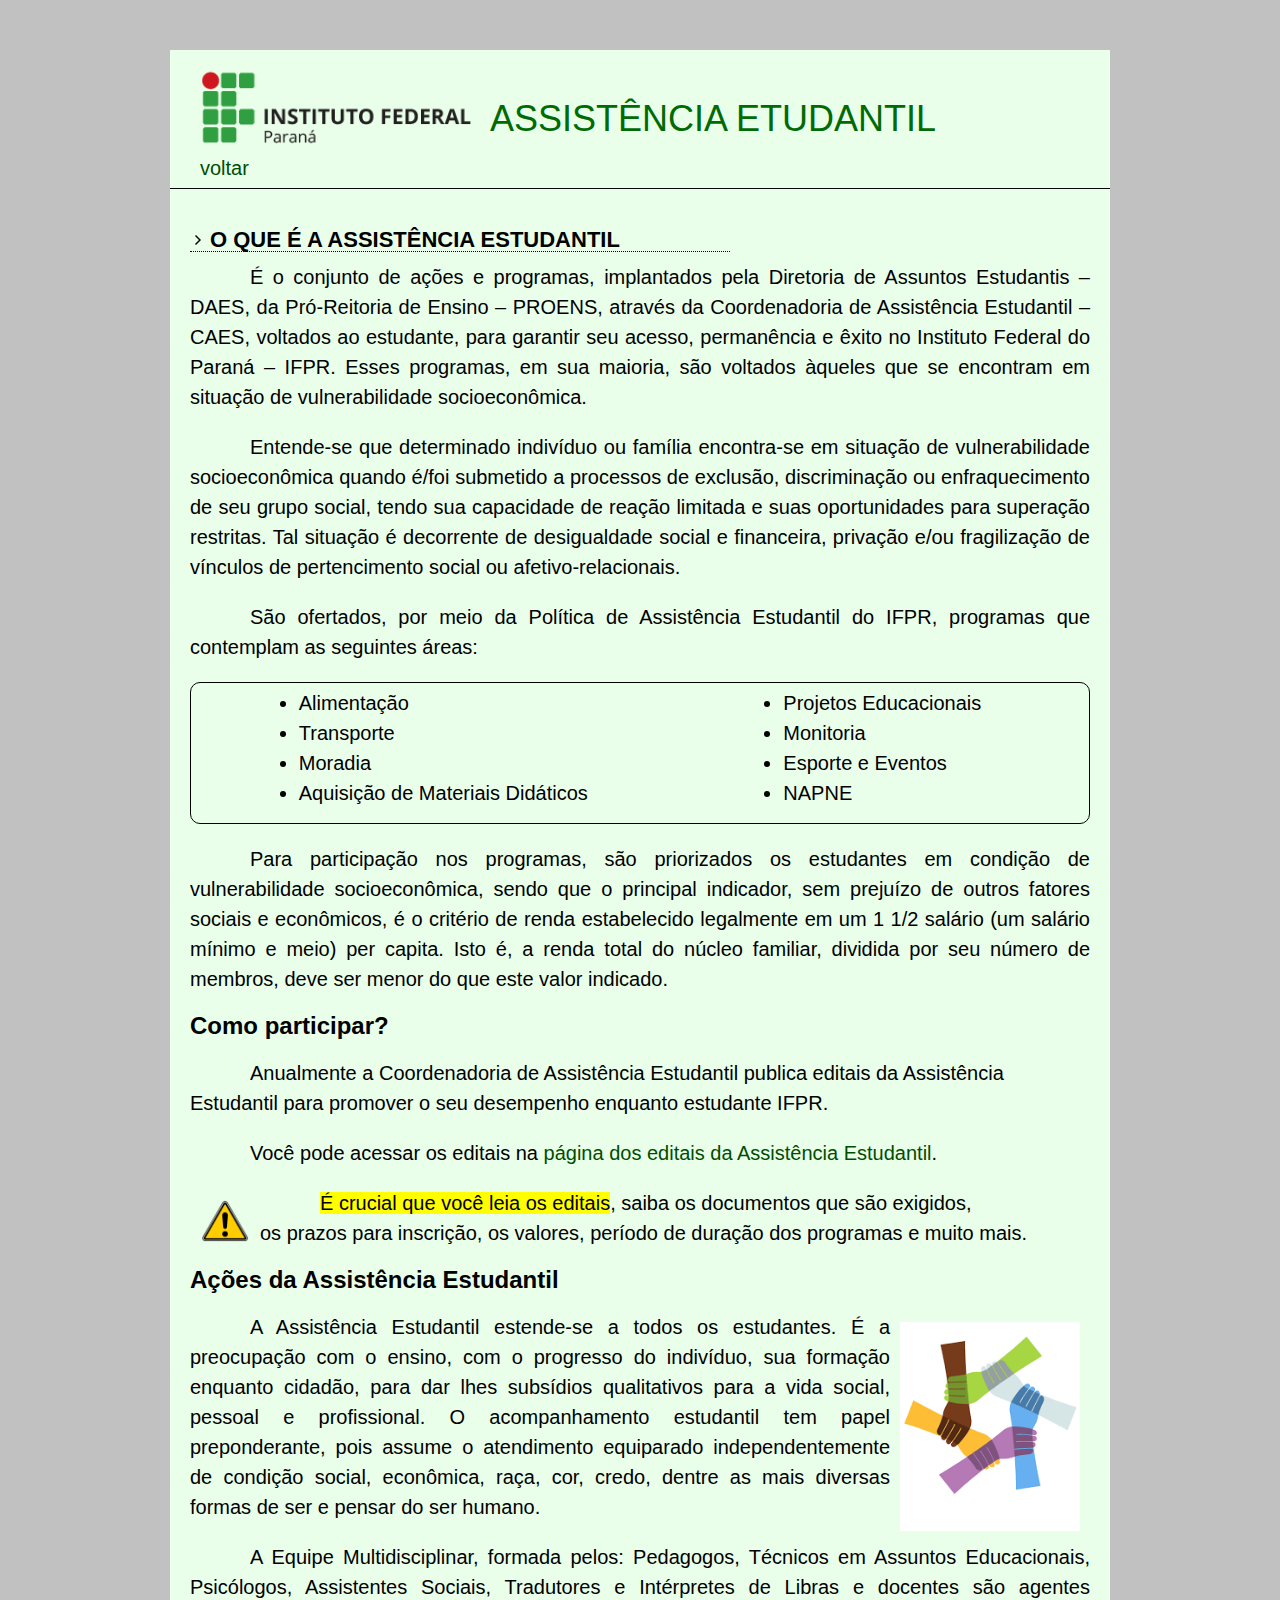
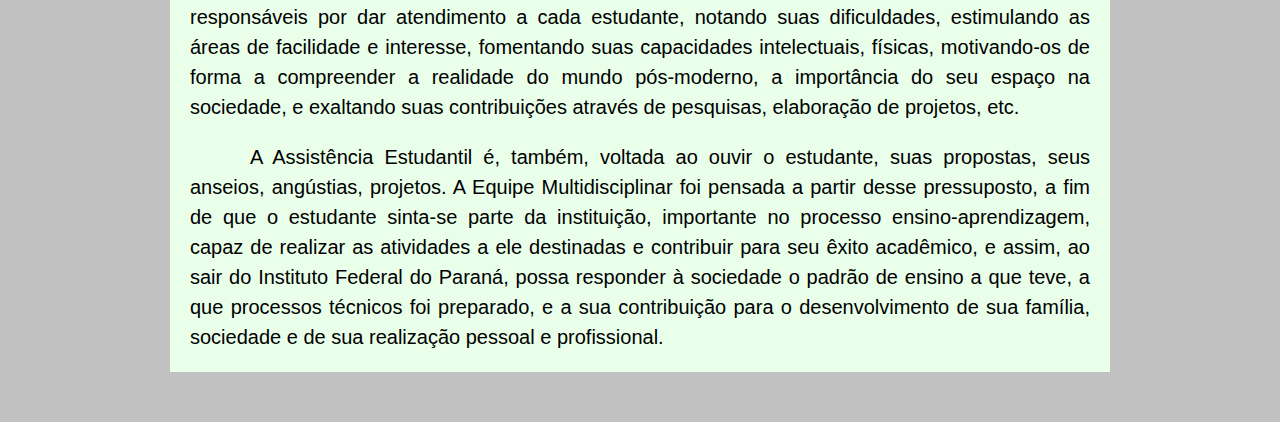
<file: assistencia-estudantil.html>
<!DOCTYPE html>
<html lang="en">

<head>
  <meta charset="UTF-8">
  <meta http-equiv="X-UA-Compatible" content="IE=edge">
  <meta name="viewport" content="width=device-width, initial-scale=1.0">
  <link rel="stylesheet" href="/styles/reset.css" />
  <link rel="stylesheet" href="/styles/assistencia-estudantil.css" />
  <title>Assistência Estudantil - Instituto Federal do Paraná</title>
</head>

<body>
  <div class="container">
    <div class="header">
      <div class="img-container">
        <img src="/imagens/ifpr_logo.png" alt="ifpr_logo" />
        <a href="./index.html">voltar</a>
      </div>
      <h1>Assistência Etudantil</h1>
    </div>
    <div class="content">
      <h3>O que é a Assistência Estudantil</h3>
      <p>
        É o conjunto de ações e programas, implantados pela Diretoria de Assuntos Estudantis – DAES, da Pró-Reitoria de
        Ensino – PROENS, através da Coordenadoria de Assistência Estudantil – CAES, voltados ao estudante, para garantir
        seu acesso, permanência e êxito no Instituto Federal do Paraná – IFPR. Esses programas, em sua maioria, são
        voltados àqueles que se encontram em situação de vulnerabilidade socioeconômica.
      </p>
      <br />
      <p>
        Entende-se que determinado indivíduo ou família encontra-se em situação de vulnerabilidade socioeconômica quando
        é/foi submetido a processos de exclusão, discriminação ou enfraquecimento de seu grupo social, tendo sua
        capacidade de reação limitada e suas oportunidades para superação restritas. Tal situação é decorrente de
        desigualdade social e financeira, privação e/ou fragilização de vínculos de pertencimento social ou
        afetivo-relacionais.
      </p>
      <br />
      <p>
        São ofertados, por meio da Política de Assistência Estudantil do IFPR, programas que contemplam as seguintes
        áreas:
      </p>
      <br />
      <div class="list-container">
        <ul>
          <li>Alimentação</li>
          <li>Transporte</li>
          <li>Moradia</li>
          <li>Aquisição de Materiais Didáticos</li>
        </ul>
        <ul>
          <li>Projetos Educacionais</li>
          <li>Monitoria</li>
          <li>Esporte e Eventos</li>
          <li>NAPNE</li>
        </ul>
      </div>
      <br />
      <p>
        Para participação nos programas, são priorizados os estudantes em condição de vulnerabilidade socioeconômica,
        sendo que o principal indicador, sem prejuízo de outros fatores sociais e econômicos, é o critério de renda
        estabelecido legalmente em um 1 1/2 salário (um salário mínimo e meio) per capita. Isto é, a renda total do
        núcleo familiar, dividida por seu número de membros, deve ser menor do que este valor indicado.
      </p>
      <br />
      <h4>Como participar?</h4>
      <br />
      <p>
        Anualmente a Coordenadoria de Assistência Estudantil publica editais da Assistência <br />Estudantil para
        promover o
        seu desempenho enquanto estudante IFPR.
      </p>
      <br />
      <p>
        Você pode acessar os editais na <a
          href="http://reitoria.ifpr.edu.br/menu-academico/assistencia-estudante/editais/" target="_blank">página dos
          editais da Assistência Estudantil</a>.
      </p>
      <br />
      <img src="/imagens/warning.png" alt="warning-image" />
      <p>
        <span class="text-emphasis">É crucial que você leia os editais</span>, saiba os documentos que são
        exigidos,<br />os prazos para inscrição, os
        valores, período de duração dos programas e muito mais.
      </p>
      <br />
      <h4>Ações da Assistência Estudantil</h4>
      <br />
      <img class="secundaria" src="/imagens/hands.png" alt="hands-image" />
      <p>
        A Assistência Estudantil estende-se a todos os estudantes. É a preocupação com o ensino, com o progresso do
        indivíduo, sua formação enquanto cidadão, para dar lhes subsídios qualitativos para a vida social, pessoal e
        profissional. O acompanhamento estudantil tem papel preponderante, pois assume o atendimento equiparado
        independentemente de condição social, econômica, raça, cor, credo, dentre as mais diversas formas de ser e
        pensar do ser humano.
      </p>
      <br />
      <p>
        A Equipe Multidisciplinar, formada pelos: Pedagogos, Técnicos em Assuntos Educacionais, Psicólogos, Assistentes
        Sociais, Tradutores e Intérpretes de Libras e docentes são agentes responsáveis por dar atendimento a cada
        estudante, notando suas dificuldades, estimulando as áreas de facilidade e interesse, fomentando suas
        capacidades intelectuais, físicas, motivando-os de forma a compreender a realidade do mundo pós-moderno, a
        importância do seu espaço na sociedade, e exaltando suas contribuições através de pesquisas, elaboração de
        projetos, etc.
      </p>
      <br />
      <p>
        A Assistência Estudantil é, também, voltada ao ouvir o estudante, suas propostas, seus anseios, angústias,
        projetos. A Equipe Multidisciplinar foi pensada a partir desse pressuposto, a fim de que o estudante sinta-se
        parte da instituição, importante no processo ensino-aprendizagem, capaz de realizar as atividades a ele
        destinadas e contribuir para seu êxito acadêmico, e assim, ao sair do Instituto Federal do Paraná, possa
        responder à sociedade o padrão de ensino a que teve, a que processos técnicos foi preparado, e a sua
        contribuição para o desenvolvimento de sua família, sociedade e de sua realização pessoal e profissional.
      </p>
    </div>
  </div>
</body>

</html>
</file>
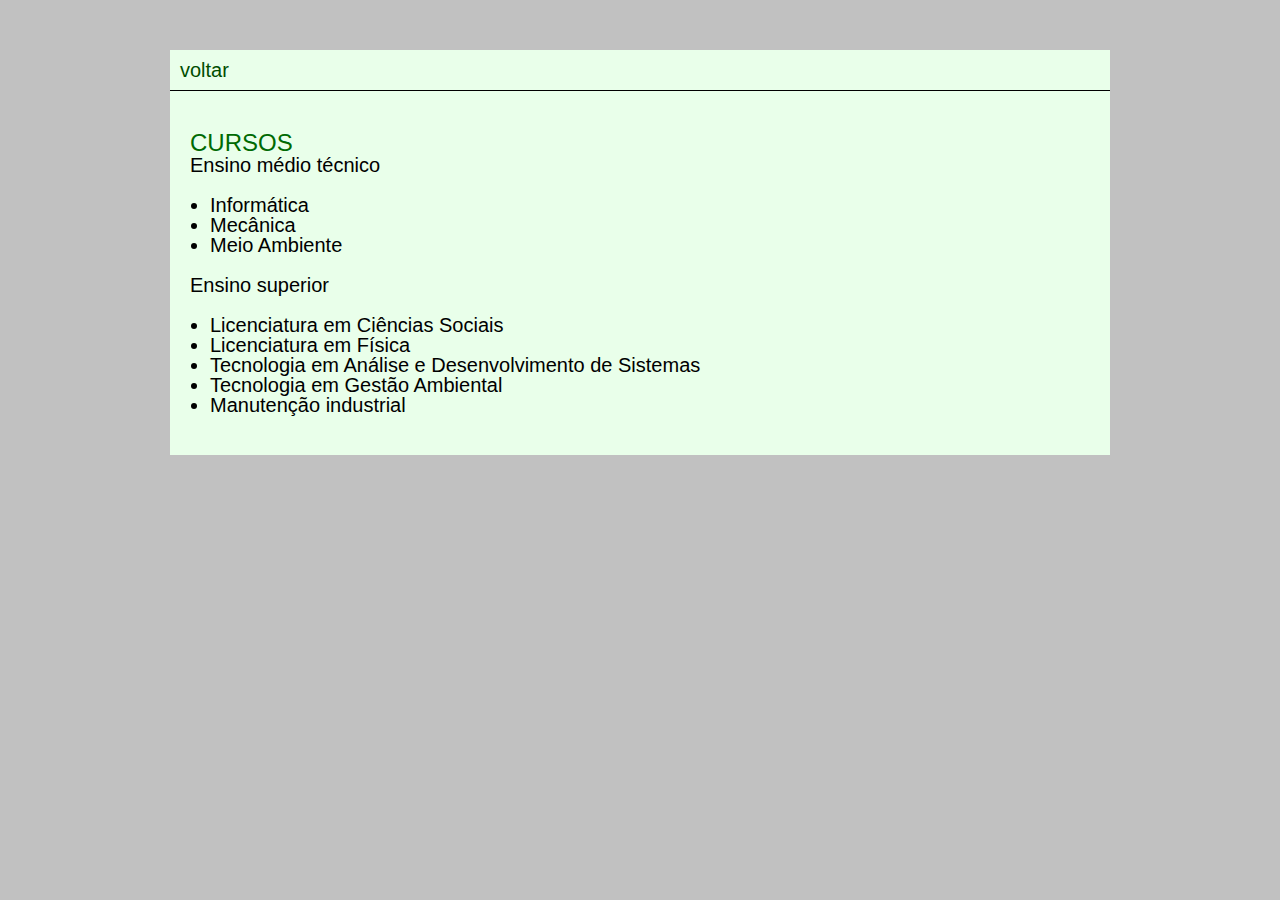
<file: cursos.html>
<!DOCTYPE html>
<html lang="en">

<head>
  <meta charset="UTF-8">
  <meta http-equiv="X-UA-Compatible" content="IE=edge">
  <meta name="viewport" content="width=device-width, initial-scale=1.0">
  <link rel="stylesheet" href="/styles/reset.css" />
  <link rel="stylesheet" href="/styles/cursos.css" />
  <title>Cursos - Campus Paranaguá</title>
</head>

<body>
  <div class="container">
    <div class="header">
      <p><a href="./index.html">voltar</a></p>
    </div>
    <div class="content">
      <h1>Cursos</h1>
      <h2>Ensino médio técnico</h2>
      <ul class="list">
        <li>Informática</li>
        <li>Mecânica</li>
        <li>Meio Ambiente</li>
      </ul>
      <h2>Ensino superior</h2>
      <ul class="list">
        <li>Licenciatura em Ciências Sociais</li>
        <li>Licenciatura em Física</li>
        <li>Tecnologia em Análise e Desenvolvimento de Sistemas</li>
        <li>Tecnologia em Gestão Ambiental</li>
        <li>Manutenção industrial</li>
      </ul>
    </div>
  </div>
</body>

</html>
</file>
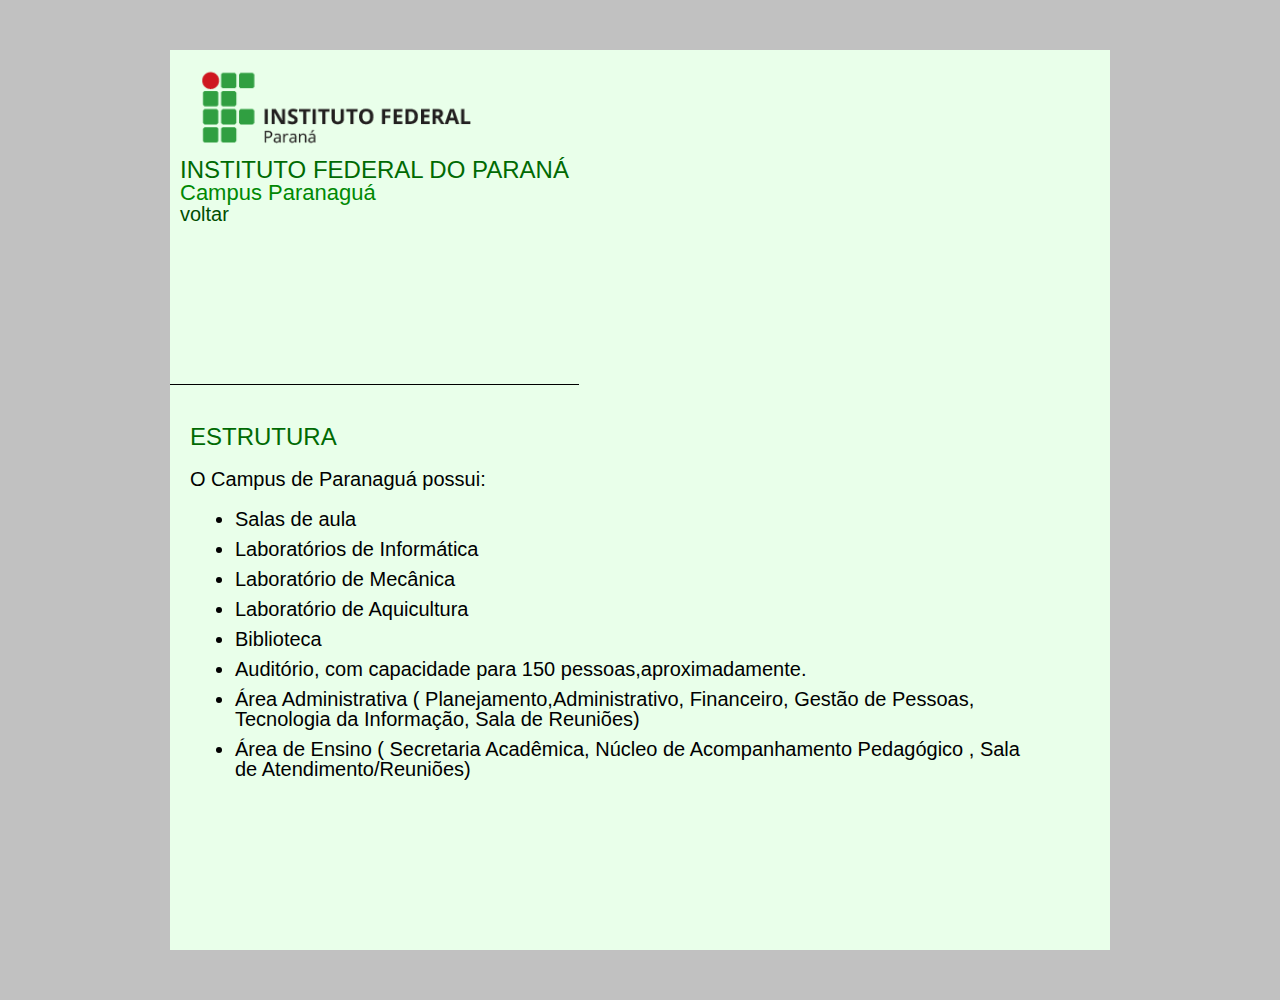
<file: estrutura.html>
<!DOCTYPE html>
<html lang="en">

<head>
  <meta charset="UTF-8">
  <meta http-equiv="X-UA-Compatible" content="IE=edge">
  <meta name="viewport" content="width=device-width, initial-scale=1.0">
  <link rel="stylesheet" href="styles/reset.css" />
  <link rel="stylesheet" href="/styles/structure.css" />
  <title>Estrutura - Campus Paranaguá</title>
</head>

<body>
  <div class="container">
    <div class="header">
      <img src="imagens/ifpr_logo.png" alt="Logotipo do IFPR">
      <div class="presentation">
        <h1>Instituto Federal do Paraná</h1>
        <h2>Campus Paranaguá</h2>
        <a href="./index.html">voltar</a>
      </div>
    </div>
    <div class="content">
      <h1 class="page-section-title">Estrutura</h1>
      <p>O Campus de Paranaguá possui:</p>
      <ul class="list">
        <li>Salas de aula</li>
        <li>Laboratórios de Informática</li>
        <li>Laboratório de Mecânica</li>
        <li>Laboratório de Aquicultura</li>
        <li>Biblioteca</li>
        <li>Auditório, com capacidade para 150 pessoas,aproximadamente.</li>
        <li>
          Área Administrativa ( Planejamento,Administrativo, Financeiro, Gestão de Pessoas, Tecnologia da Informação,
          Sala de Reuniões)
        </li>
        <li>
          Área de Ensino ( Secretaria Acadêmica, Núcleo de Acompanhamento Pedagógico , Sala de Atendimento/Reuniões)
        </li>
      </ul>
    </div>
  </div>

</body>

</html>
</file>
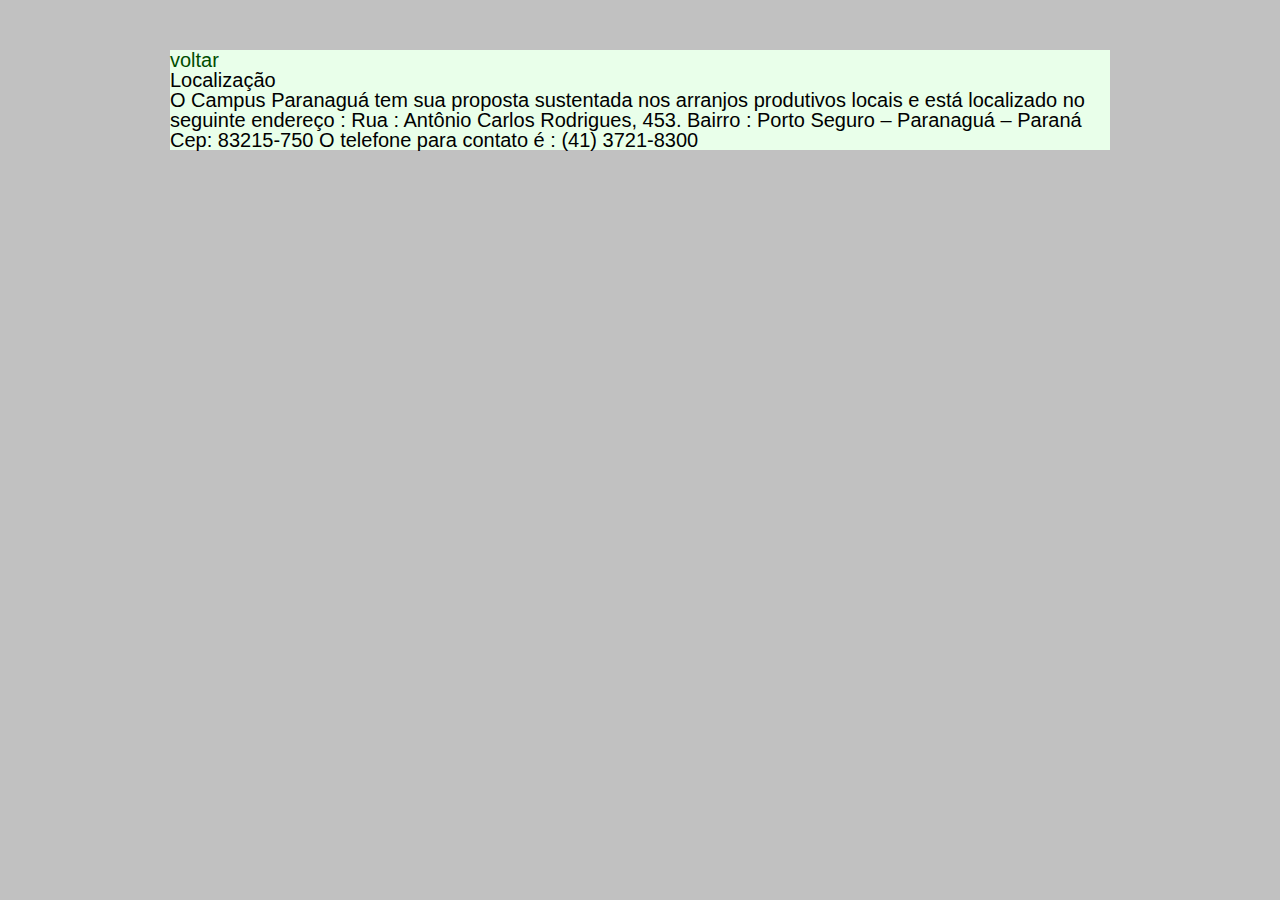
<file: localizacao.html>
<!DOCTYPE html>
<html lang="en">

<head>
  <meta charset="UTF-8">
  <meta http-equiv="X-UA-Compatible" content="IE=edge">
  <meta name="viewport" content="width=device-width, initial-scale=1.0">
  <link rel="stylesheet" href="/styles/reset.css" />
  <link rel="stylesheet" href="/styles/location.css" />
  <title>Localização - Campus Paranaguá</title>
</head>

<body>
  <div class="container">
    <div class="header">
      <p><a href="./index.html">voltar</a></p>
    </div>
    <div class="content">
      <h1 class="title">Localização</h1>
      <p>
        O Campus Paranaguá tem sua proposta sustentada nos arranjos produtivos locais e está localizado no seguinte
        endereço
        :

        <span class="address">
          Rua : Antônio Carlos Rodrigues, 453. Bairro : Porto Seguro – Paranaguá – Paraná Cep: 83215-750
        </span>

        O telefone para contato é : <span class="phone_number">(41) 3721-8300</span>
      </p>
    </div>
  </div>
</body>

</html>
</file>
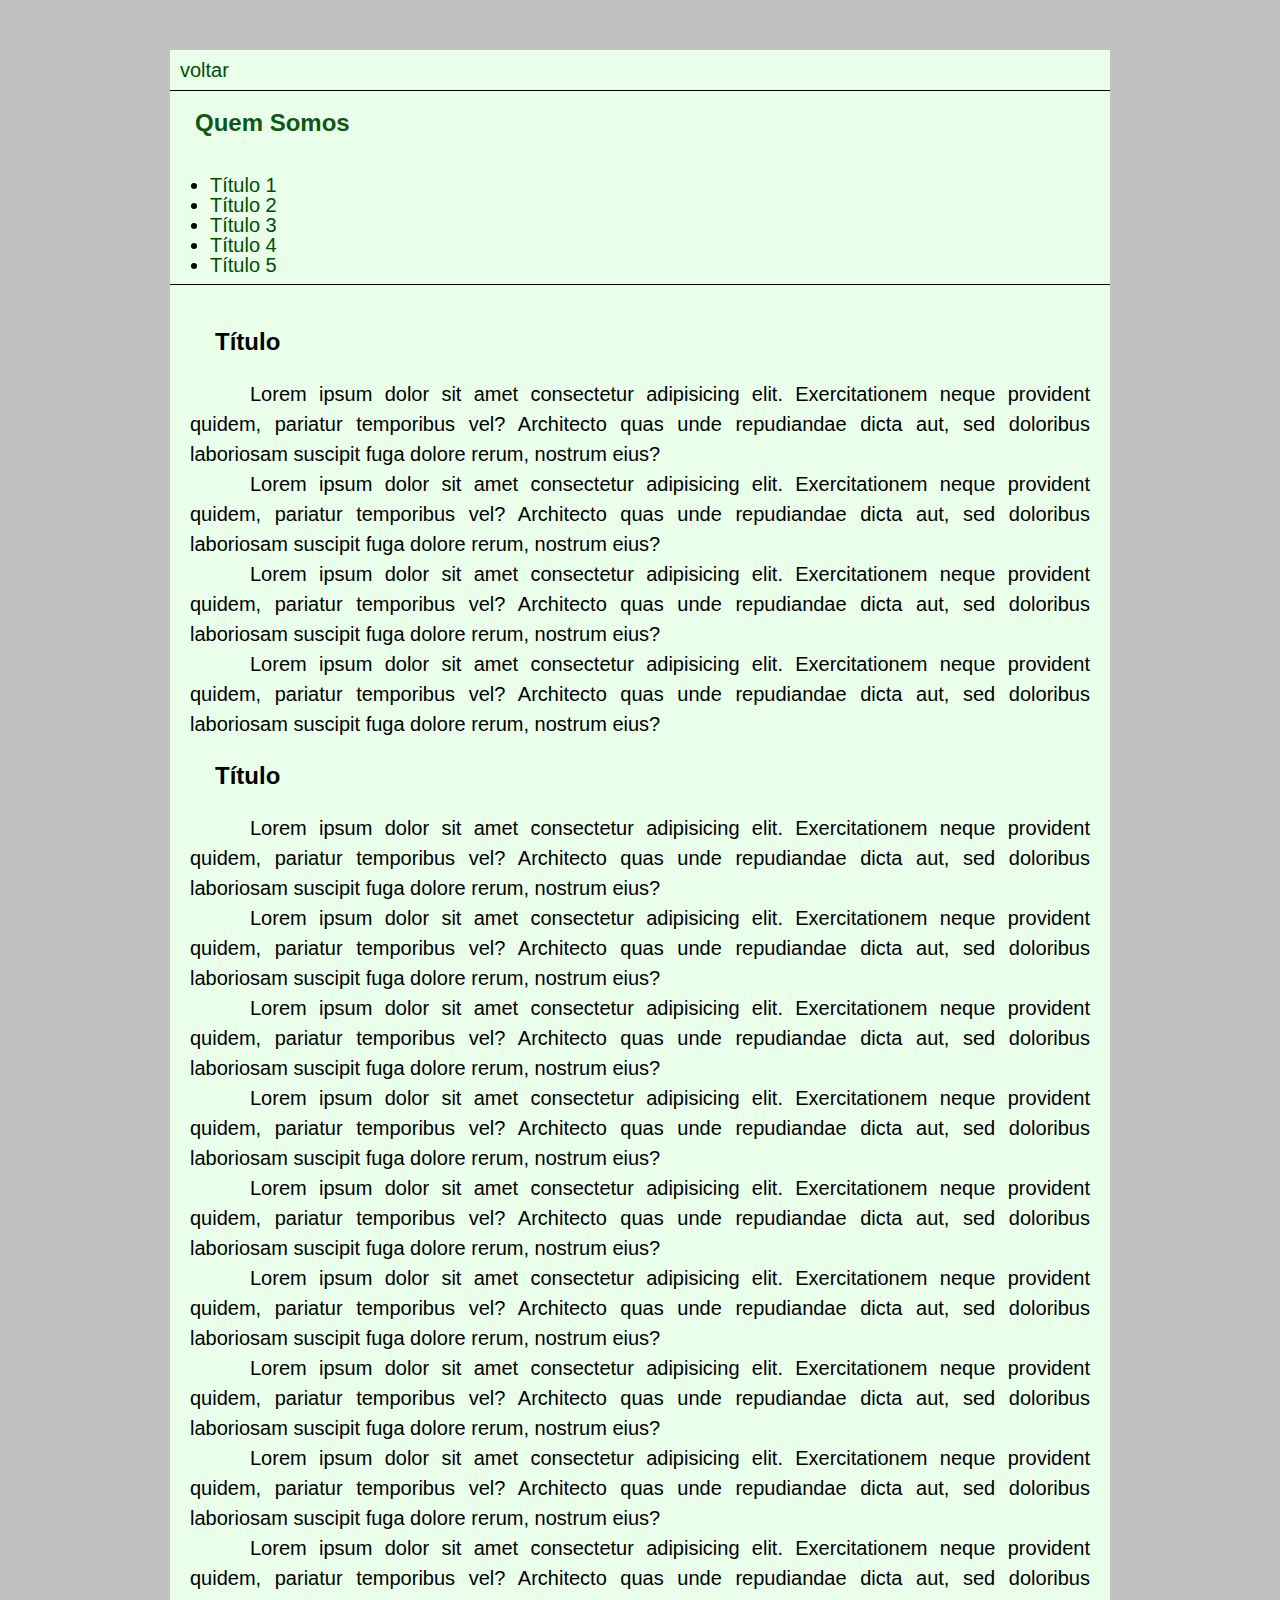
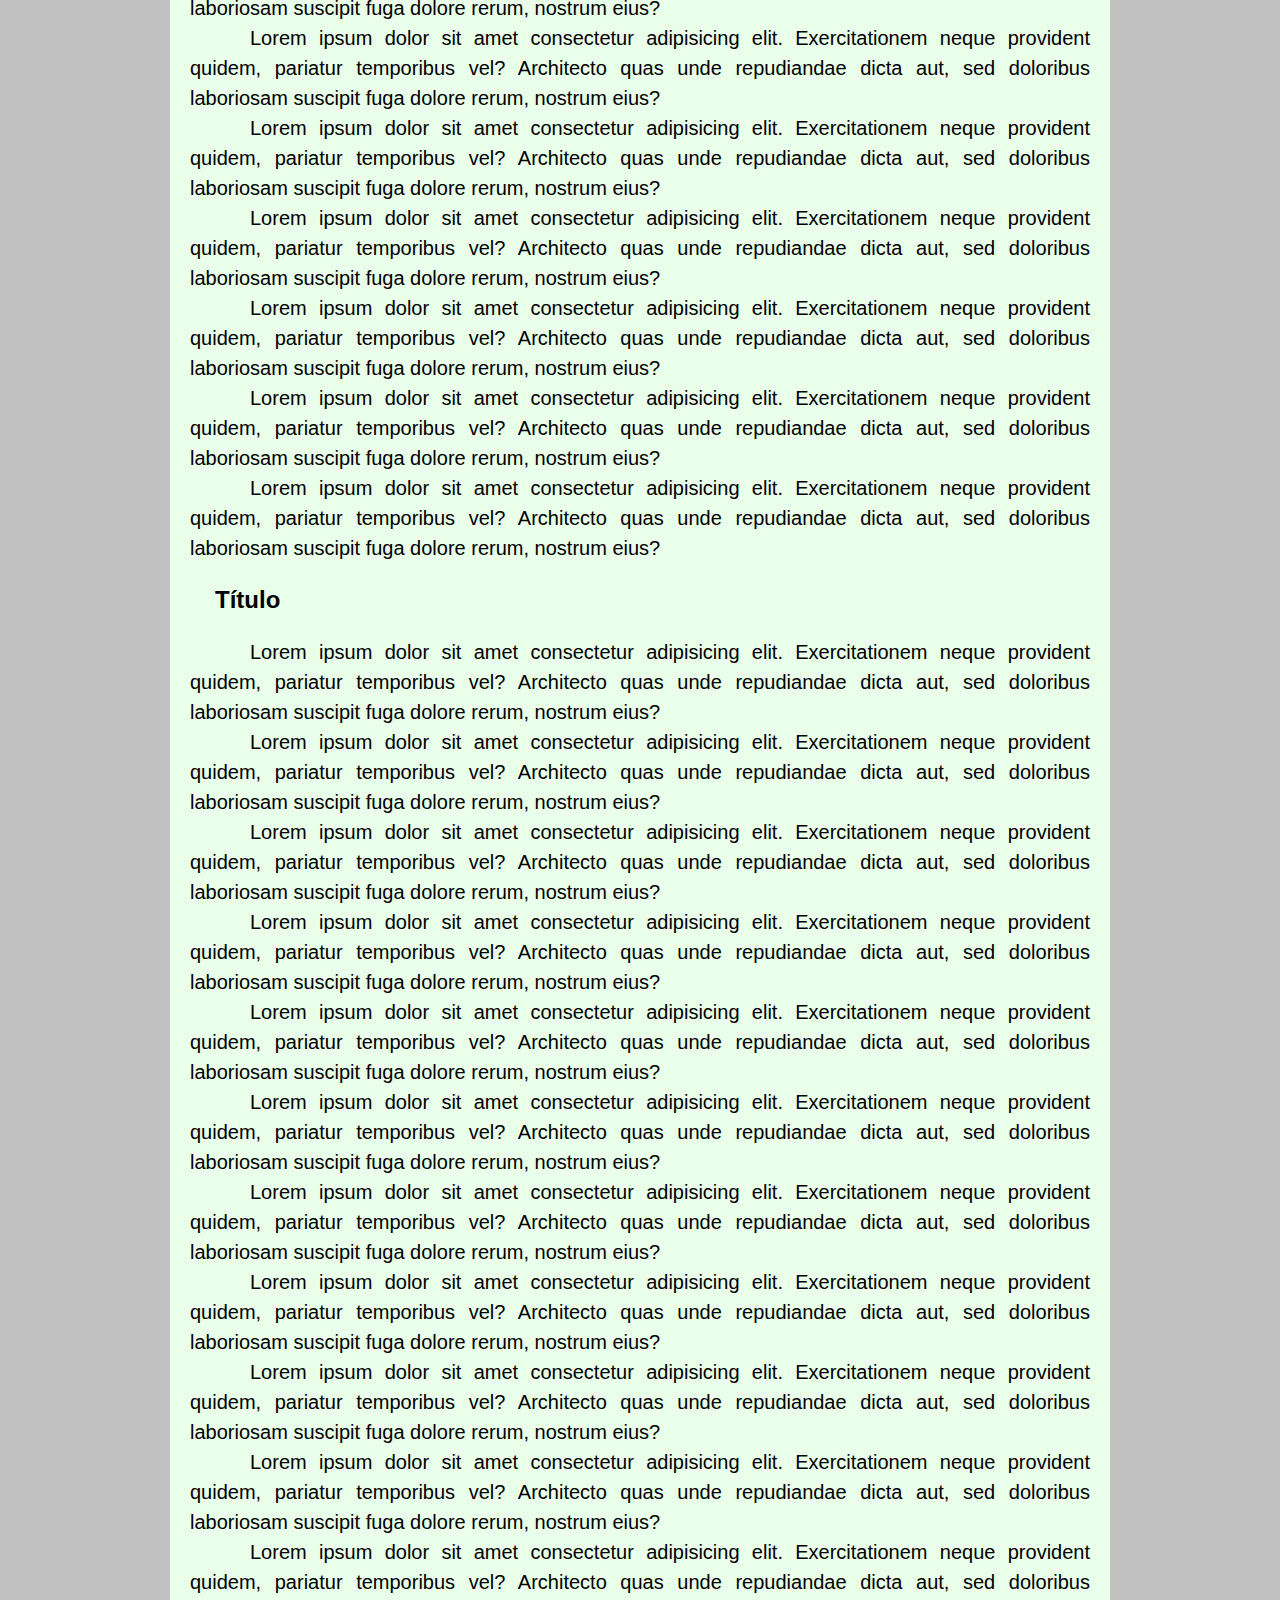
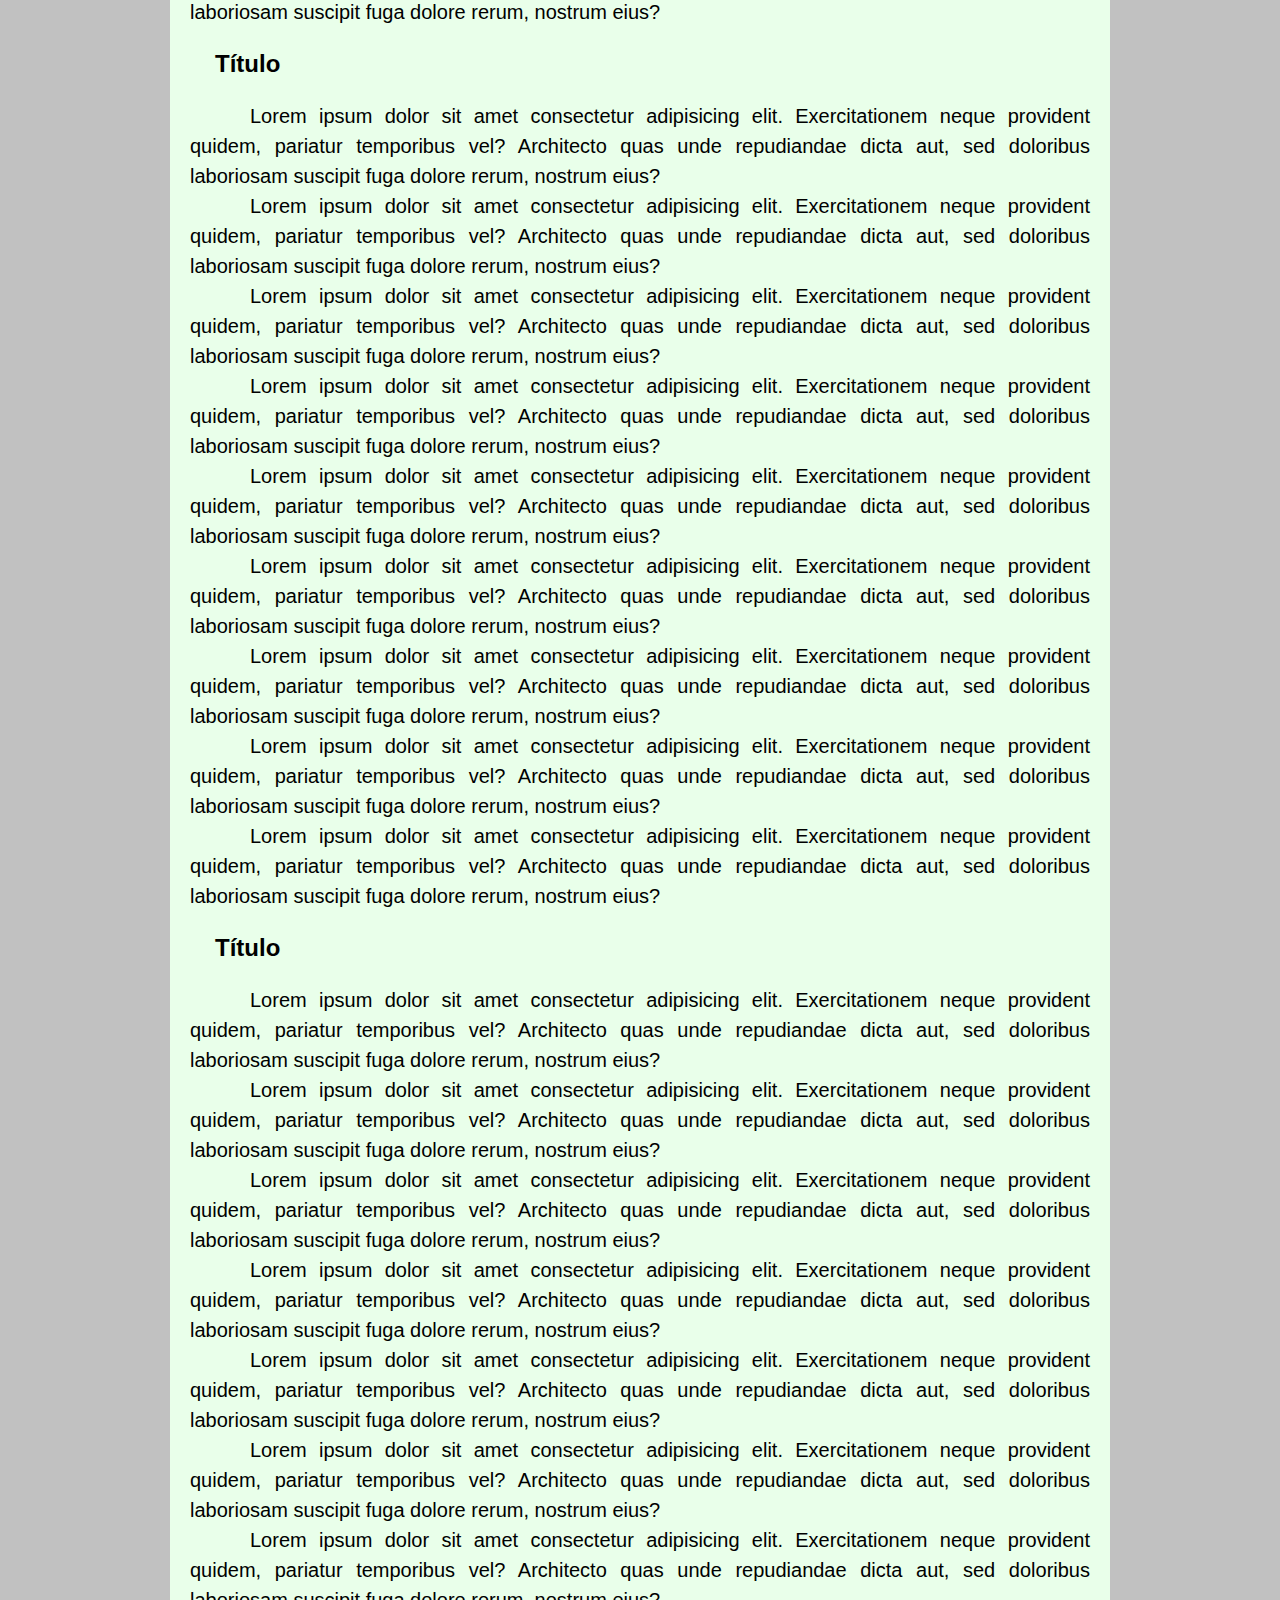
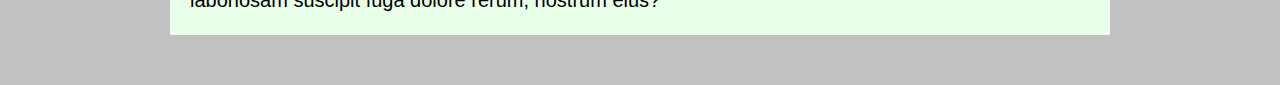
<file: quem-somos.html>
<!DOCTYPE html>
<html lang="en">

<head>
  <meta charset="UTF-8">
  <meta http-equiv="X-UA-Compatible" content="IE=edge">
  <meta name="viewport" content="width=device-width, initial-scale=1.0">
  <link rel="stylesheet" href="/styles/reset.css" />
  <link rel="stylesheet" href="/styles/quem-somos.css" />
  <title>Quem Somos - Campus Paranaguá</title>
</head>

<body>
  <div class="container">
    <div class="header">
      <p><a href="./index.html">voltar</a></p>
    </div>
    <div class="content">
      <h1>Quem Somos</h1>
      <div class="list-container">
        <ul>
          <li><a href="#titulo-1">Título 1</a></li>
          <li><a href="#titulo-2">Título 2</a></li>
          <li><a href="#titulo-3">Título 3</a></li>
          <li><a href="#titulo-4">Título 4</a></li>
          <li><a href="#titulo-5">Título 5</a></li>
        </ul>
      </div>
      <div class="infos">
        <h2 id="titulo-1">Título</h2>
        <p>
          Lorem ipsum dolor sit amet consectetur adipisicing elit. Exercitationem neque provident quidem, pariatur
          temporibus
          vel? Architecto quas unde repudiandae dicta aut, sed doloribus laboriosam suscipit fuga dolore rerum, nostrum
          eius?
        </p>
        <p>
          Lorem ipsum dolor sit amet consectetur adipisicing elit. Exercitationem neque provident quidem, pariatur
          temporibus
          vel? Architecto quas unde repudiandae dicta aut, sed doloribus laboriosam suscipit fuga dolore rerum, nostrum
          eius?
        </p>
        <p>
          Lorem ipsum dolor sit amet consectetur adipisicing elit. Exercitationem neque provident quidem, pariatur
          temporibus
          vel? Architecto quas unde repudiandae dicta aut, sed doloribus laboriosam suscipit fuga dolore rerum, nostrum
          eius?
        </p>
        <p>
          Lorem ipsum dolor sit amet consectetur adipisicing elit. Exercitationem neque provident quidem, pariatur
          temporibus
          vel? Architecto quas unde repudiandae dicta aut, sed doloribus laboriosam suscipit fuga dolore rerum, nostrum
          eius?
        </p>
        <h2 id="titulo-2">Título</h2>
        <p>
          Lorem ipsum dolor sit amet consectetur adipisicing elit. Exercitationem neque provident quidem, pariatur
          temporibus
          vel? Architecto quas unde repudiandae dicta aut, sed doloribus laboriosam suscipit fuga dolore rerum, nostrum
          eius?
        </p>
        <p>
          Lorem ipsum dolor sit amet consectetur adipisicing elit. Exercitationem neque provident quidem, pariatur
          temporibus
          vel? Architecto quas unde repudiandae dicta aut, sed doloribus laboriosam suscipit fuga dolore rerum, nostrum
          eius?
        </p>
        <p>
          Lorem ipsum dolor sit amet consectetur adipisicing elit. Exercitationem neque provident quidem, pariatur
          temporibus
          vel? Architecto quas unde repudiandae dicta aut, sed doloribus laboriosam suscipit fuga dolore rerum, nostrum
          eius?
        </p>
        <p>
          Lorem ipsum dolor sit amet consectetur adipisicing elit. Exercitationem neque provident quidem, pariatur
          temporibus
          vel? Architecto quas unde repudiandae dicta aut, sed doloribus laboriosam suscipit fuga dolore rerum, nostrum
          eius?
        </p>
        <p>
          Lorem ipsum dolor sit amet consectetur adipisicing elit. Exercitationem neque provident quidem, pariatur
          temporibus
          vel? Architecto quas unde repudiandae dicta aut, sed doloribus laboriosam suscipit fuga dolore rerum, nostrum
          eius?
        </p>
        <p>
          Lorem ipsum dolor sit amet consectetur adipisicing elit. Exercitationem neque provident quidem, pariatur
          temporibus
          vel? Architecto quas unde repudiandae dicta aut, sed doloribus laboriosam suscipit fuga dolore rerum, nostrum
          eius?
        </p>
        <p>
          Lorem ipsum dolor sit amet consectetur adipisicing elit. Exercitationem neque provident quidem, pariatur
          temporibus
          vel? Architecto quas unde repudiandae dicta aut, sed doloribus laboriosam suscipit fuga dolore rerum, nostrum
          eius?
        </p>
        <p>
          Lorem ipsum dolor sit amet consectetur adipisicing elit. Exercitationem neque provident quidem, pariatur
          temporibus
          vel? Architecto quas unde repudiandae dicta aut, sed doloribus laboriosam suscipit fuga dolore rerum, nostrum
          eius?
        </p>
        <p>
          Lorem ipsum dolor sit amet consectetur adipisicing elit. Exercitationem neque provident quidem, pariatur
          temporibus
          vel? Architecto quas unde repudiandae dicta aut, sed doloribus laboriosam suscipit fuga dolore rerum, nostrum
          eius?
        </p>
        <p>
          Lorem ipsum dolor sit amet consectetur adipisicing elit. Exercitationem neque provident quidem, pariatur
          temporibus
          vel? Architecto quas unde repudiandae dicta aut, sed doloribus laboriosam suscipit fuga dolore rerum, nostrum
          eius?
        </p>
        <p>
          Lorem ipsum dolor sit amet consectetur adipisicing elit. Exercitationem neque provident quidem, pariatur
          temporibus
          vel? Architecto quas unde repudiandae dicta aut, sed doloribus laboriosam suscipit fuga dolore rerum, nostrum
          eius?
        </p>
        <p>
          Lorem ipsum dolor sit amet consectetur adipisicing elit. Exercitationem neque provident quidem, pariatur
          temporibus
          vel? Architecto quas unde repudiandae dicta aut, sed doloribus laboriosam suscipit fuga dolore rerum, nostrum
          eius?
        </p>
        <p>
          Lorem ipsum dolor sit amet consectetur adipisicing elit. Exercitationem neque provident quidem, pariatur
          temporibus
          vel? Architecto quas unde repudiandae dicta aut, sed doloribus laboriosam suscipit fuga dolore rerum, nostrum
          eius?
        </p>
        <p>
          Lorem ipsum dolor sit amet consectetur adipisicing elit. Exercitationem neque provident quidem, pariatur
          temporibus
          vel? Architecto quas unde repudiandae dicta aut, sed doloribus laboriosam suscipit fuga dolore rerum, nostrum
          eius?
        </p>
        <p>
          Lorem ipsum dolor sit amet consectetur adipisicing elit. Exercitationem neque provident quidem, pariatur
          temporibus
          vel? Architecto quas unde repudiandae dicta aut, sed doloribus laboriosam suscipit fuga dolore rerum, nostrum
          eius?
        </p>
        <h2 id="titulo-3">Título</h2>
        <p>
          Lorem ipsum dolor sit amet consectetur adipisicing elit. Exercitationem neque provident quidem, pariatur
          temporibus
          vel? Architecto quas unde repudiandae dicta aut, sed doloribus laboriosam suscipit fuga dolore rerum, nostrum
          eius?
        </p>
        <p>
          Lorem ipsum dolor sit amet consectetur adipisicing elit. Exercitationem neque provident quidem, pariatur
          temporibus
          vel? Architecto quas unde repudiandae dicta aut, sed doloribus laboriosam suscipit fuga dolore rerum, nostrum
          eius?
        </p>
        <p>
          Lorem ipsum dolor sit amet consectetur adipisicing elit. Exercitationem neque provident quidem, pariatur
          temporibus
          vel? Architecto quas unde repudiandae dicta aut, sed doloribus laboriosam suscipit fuga dolore rerum, nostrum
          eius?
        </p>
        <p>
          Lorem ipsum dolor sit amet consectetur adipisicing elit. Exercitationem neque provident quidem, pariatur
          temporibus
          vel? Architecto quas unde repudiandae dicta aut, sed doloribus laboriosam suscipit fuga dolore rerum, nostrum
          eius?
        </p>
        <p>
          Lorem ipsum dolor sit amet consectetur adipisicing elit. Exercitationem neque provident quidem, pariatur
          temporibus
          vel? Architecto quas unde repudiandae dicta aut, sed doloribus laboriosam suscipit fuga dolore rerum, nostrum
          eius?
        </p>
        <p>
          Lorem ipsum dolor sit amet consectetur adipisicing elit. Exercitationem neque provident quidem, pariatur
          temporibus
          vel? Architecto quas unde repudiandae dicta aut, sed doloribus laboriosam suscipit fuga dolore rerum, nostrum
          eius?
        </p>
        <p>
          Lorem ipsum dolor sit amet consectetur adipisicing elit. Exercitationem neque provident quidem, pariatur
          temporibus
          vel? Architecto quas unde repudiandae dicta aut, sed doloribus laboriosam suscipit fuga dolore rerum, nostrum
          eius?
        </p>
        <p>
          Lorem ipsum dolor sit amet consectetur adipisicing elit. Exercitationem neque provident quidem, pariatur
          temporibus
          vel? Architecto quas unde repudiandae dicta aut, sed doloribus laboriosam suscipit fuga dolore rerum, nostrum
          eius?
        </p>
        <p>
          Lorem ipsum dolor sit amet consectetur adipisicing elit. Exercitationem neque provident quidem, pariatur
          temporibus
          vel? Architecto quas unde repudiandae dicta aut, sed doloribus laboriosam suscipit fuga dolore rerum, nostrum
          eius?
        </p>
        <p>
          Lorem ipsum dolor sit amet consectetur adipisicing elit. Exercitationem neque provident quidem, pariatur
          temporibus
          vel? Architecto quas unde repudiandae dicta aut, sed doloribus laboriosam suscipit fuga dolore rerum, nostrum
          eius?
        </p>
        <p>
          Lorem ipsum dolor sit amet consectetur adipisicing elit. Exercitationem neque provident quidem, pariatur
          temporibus
          vel? Architecto quas unde repudiandae dicta aut, sed doloribus laboriosam suscipit fuga dolore rerum, nostrum
          eius?
        </p>
        <h2 id="titulo-4">Título</h2>
        <p>
          Lorem ipsum dolor sit amet consectetur adipisicing elit. Exercitationem neque provident quidem, pariatur
          temporibus
          vel? Architecto quas unde repudiandae dicta aut, sed doloribus laboriosam suscipit fuga dolore rerum, nostrum
          eius?
        </p>
        <p>
          Lorem ipsum dolor sit amet consectetur adipisicing elit. Exercitationem neque provident quidem, pariatur
          temporibus
          vel? Architecto quas unde repudiandae dicta aut, sed doloribus laboriosam suscipit fuga dolore rerum, nostrum
          eius?
        </p>
        <p>
          Lorem ipsum dolor sit amet consectetur adipisicing elit. Exercitationem neque provident quidem, pariatur
          temporibus
          vel? Architecto quas unde repudiandae dicta aut, sed doloribus laboriosam suscipit fuga dolore rerum, nostrum
          eius?
        </p>
        <p>
          Lorem ipsum dolor sit amet consectetur adipisicing elit. Exercitationem neque provident quidem, pariatur
          temporibus
          vel? Architecto quas unde repudiandae dicta aut, sed doloribus laboriosam suscipit fuga dolore rerum, nostrum
          eius?
        </p>
        <p>
          Lorem ipsum dolor sit amet consectetur adipisicing elit. Exercitationem neque provident quidem, pariatur
          temporibus
          vel? Architecto quas unde repudiandae dicta aut, sed doloribus laboriosam suscipit fuga dolore rerum, nostrum
          eius?
        </p>
        <p>
          Lorem ipsum dolor sit amet consectetur adipisicing elit. Exercitationem neque provident quidem, pariatur
          temporibus
          vel? Architecto quas unde repudiandae dicta aut, sed doloribus laboriosam suscipit fuga dolore rerum, nostrum
          eius?
        </p>
        <p>
          Lorem ipsum dolor sit amet consectetur adipisicing elit. Exercitationem neque provident quidem, pariatur
          temporibus
          vel? Architecto quas unde repudiandae dicta aut, sed doloribus laboriosam suscipit fuga dolore rerum, nostrum
          eius?
        </p>
        <p>
          Lorem ipsum dolor sit amet consectetur adipisicing elit. Exercitationem neque provident quidem, pariatur
          temporibus
          vel? Architecto quas unde repudiandae dicta aut, sed doloribus laboriosam suscipit fuga dolore rerum, nostrum
          eius?
        </p>
        <p>
          Lorem ipsum dolor sit amet consectetur adipisicing elit. Exercitationem neque provident quidem, pariatur
          temporibus
          vel? Architecto quas unde repudiandae dicta aut, sed doloribus laboriosam suscipit fuga dolore rerum, nostrum
          eius?
        </p>
        <h2 id="titulo-5">Título</h2>
        <p>
          Lorem ipsum dolor sit amet consectetur adipisicing elit. Exercitationem neque provident quidem, pariatur
          temporibus
          vel? Architecto quas unde repudiandae dicta aut, sed doloribus laboriosam suscipit fuga dolore rerum, nostrum
          eius?
        </p>
        <p>
          Lorem ipsum dolor sit amet consectetur adipisicing elit. Exercitationem neque provident quidem, pariatur
          temporibus
          vel? Architecto quas unde repudiandae dicta aut, sed doloribus laboriosam suscipit fuga dolore rerum, nostrum
          eius?
        </p>
        <p>
          Lorem ipsum dolor sit amet consectetur adipisicing elit. Exercitationem neque provident quidem, pariatur
          temporibus
          vel? Architecto quas unde repudiandae dicta aut, sed doloribus laboriosam suscipit fuga dolore rerum, nostrum
          eius?
        </p>
        <p>
          Lorem ipsum dolor sit amet consectetur adipisicing elit. Exercitationem neque provident quidem, pariatur
          temporibus
          vel? Architecto quas unde repudiandae dicta aut, sed doloribus laboriosam suscipit fuga dolore rerum, nostrum
          eius?
        </p>
        <p>
          Lorem ipsum dolor sit amet consectetur adipisicing elit. Exercitationem neque provident quidem, pariatur
          temporibus
          vel? Architecto quas unde repudiandae dicta aut, sed doloribus laboriosam suscipit fuga dolore rerum, nostrum
          eius?
        </p>
        <p>
          Lorem ipsum dolor sit amet consectetur adipisicing elit. Exercitationem neque provident quidem, pariatur
          temporibus
          vel? Architecto quas unde repudiandae dicta aut, sed doloribus laboriosam suscipit fuga dolore rerum, nostrum
          eius?
        </p>
        <p>
          Lorem ipsum dolor sit amet consectetur adipisicing elit. Exercitationem neque provident quidem, pariatur
          temporibus
          vel? Architecto quas unde repudiandae dicta aut, sed doloribus laboriosam suscipit fuga dolore rerum, nostrum
          eius?
        </p>
      </div>
    </div>
  </div>
</body>

</html>
</file>
<file: styles/assistencia-estudantil.css>
html {
  overflow-y: scroll;
}

body {
  background-color: #c1c1c1;
  margin: 50px;
  font-size: 20px;
  font-family: 'Lato', sans-serif;
}

a {
  text-decoration: none;
  color: #004D00;
}

.container {
  background-color: #E9FFEA;
  width: 940px;
  margin-right: auto;
  margin-left: auto;
  display: flex;
  flex-wrap: wrap;
}

.header, .rodape {
  width: 100%;
  display: flex;
  align-items: center;
}

.content {
  width: 100%;
  padding: 20px;
}

.list-container {
  display: flex;
  flex-direction: row;
  align-items: center;
  justify-content: space-around;
}

.header {
  border-bottom: 1px solid #000000;
  padding: 10px;
  margin-bottom: 20px;
}

.header img {
  width: 300px;
  margin-right: 10px;
}

.header .img-container {
  display: flex;
  flex-direction: column;
  align-items: flex-start;
  justify-content: center;
}

.header .img-container a{
  margin-left: 20px;
}

.header h1 {
  font-size: 180%;
  text-transform: uppercase;
  color: #006A03;
}

.header h2 {
  font-size: 160%;
  color: #008903;
}

.content p {
  text-align: justify;
  line-height: 150%;
  text-indent: 3em;
}

.content h3 {
  text-transform: uppercase;
  font-size: 110%;
  font-weight: bold;
  border-bottom: 1px dotted #000000;
  margin-bottom: 10px;
  padding-left: 20px;
  width: 60%;
  background: url('/imagens/seta.png') no-repeat 0 center;
}

.content h4 {
  font-size: 120%;
  font-weight: bold;
}

.content img {
  float: left;
  margin: 10px;
  width: 50px;
}

.content img.secundaria {
  float: right;
  width: 180px;
}

.content span.text-emphasis {
  background-color: yellow;
}

.list-container {
  border: 1px solid #000;
  padding: 10px;
  border-radius: 10px;
}

.list-container ul{
  list-style-type: disc;
  display: flex;
  flex-direction: column;
}

.list-container ul li {
  margin-bottom: 10px;
}
</file>
<file: styles/cursos.css>
html {
  overflow-y: scroll;
}

body {
  background-color: #c1c1c1;
  margin: 50px;
  font-size: 20px;
  font-family: 'Lato', sans-serif;
}

a {
  text-decoration: none;
  color: #004D00;
}

.container {
  background-color: #E9FFEA;
  width: 940px;
  margin-right: auto;
  margin-left: auto;
  display: flex;
  flex-wrap: wrap;
}

.header, .rodape {
  width: 100%;
  display: flex;
  align-items: center;
}

.content {
  width: 100%;
  padding: 20px;
}

.list-container {
  display: flex;
  flex-direction: row;
  align-items: center;
  justify-content: space-around;
}

.header {
  border-bottom: 1px solid #000000;
  padding: 10px;
  margin-bottom: 20px;
}

.header img {
  width: 300px;
  margin-right: 10px;
}

.header .img-container {
  display: flex;
  flex-direction: column;
  align-items: flex-start;
  justify-content: center;
}

.header .img-container a{
  margin-left: 20px;
}

.header h1 {
  font-size: 180%;
  text-transform: uppercase;
  color: #006A03;
}

.header h2 {
  font-size: 160%;
  color: #008903;
}

.content p {
  text-align: justify;
  line-height: 150%;
  text-indent: 3em;
}

.content h3 {
  text-transform: uppercase;
  font-size: 110%;
  font-weight: bold;
  border-bottom: 1px dotted #000000;
  margin-bottom: 10px;
  padding-left: 20px;
  width: 60%;
  background: url('/imagens/seta.png') no-repeat 0 center;
}

.content h1 {
  font-size: 120%;
  text-transform: uppercase;
  color: #006A03;
}

.content h4 {
  font-size: 120%;
  font-weight: bold;
}

.content img {
  float: left;
  margin: 10px;
  width: 50px;
}

.content img.secundaria {
  float: right;
  width: 180px;
}

.content span.text-emphasis {
  background-color: yellow;
}

.content ul {
  list-style-type: disc;
}

.content ul.list {
  padding: 20px;
}

.list-container ul{
  list-style-type: disc;
}
</file>
<file: styles/structure.css>
body {
  background-color: #c1c1c1;
  margin: 50px;
  font-size: 20px;
  font-family: 'Lato', sans-serif;
}

a {
  text-decoration: none;
  color: #004D00;
}

.container {
  background-color: #E9FFEA;
  width: 940px;
  height: 100vh;
  margin-right: auto;
  margin-left: auto;
  display: flex;
  flex-wrap: wrap;
}

.header {
  border-bottom: 1px solid #000000;
  padding: 10px;
  margin-bottom: 20px;
  display: flex;
  flex-direction: column;
}

.presentation {
  display: flex;
  flex-direction: column;
}

.header img {
  width: 300px;
  margin-right: 10px;
}

.header h1 {
  font-size: 120%;
  text-transform: uppercase;
  color: #006A03;
}

.header h1.page-section-title {
  margin-top: 20px;
}

.header h2 {
  font-size: 110%;
  color: #008903;
}

.content {
  align-items: center;
  margin: 0 auto;
  width: 100%;
  justify-content: center;
  align-items: center;
  padding: 20px;
}

.content h1 {
  font-size: 120%;
  text-transform: uppercase;
  color: #006A03;
  margin-bottom: 20px;
}

.list{
  width: 90%;
  display: flex;
  flex-direction: column;
  justify-content: space-evenly;
  list-style: disc;
  margin: 0 auto;
}

.list li {
  margin-top: 10px;
}

.list li:first-of-type {
  margin-top: 20px;
}
</file>
<file: styles/location.css>
html {
  overflow-y: scroll;
}

body {
  background-color: #c1c1c1;
  margin: 50px;
  font-size: 20px;
  font-family: 'Lato', sans-serif;
}

a {
  text-decoration: none;
  color: #004D00;
}

.container {
  background-color: #E9FFEA;
  width: 940px;
  margin-right: auto;
  margin-left: auto;
  display: flex;
  flex-wrap: wrap;
}

.cabecalho, .rodape {
  width: 100%;
  display: flex;
  align-items: center;
}

.corpo {
  width: 75%;
  order: 2;
  border-right: 1px dashed #000000;
  padding: 10px;
}

.menu {
  width: 25%;
  order: 3;
  padding: 5px;
  font-size: 110%;
}

.cabecalho {
  order: 1;
  border-bottom: 1px solid #000000;
  padding: 10px;
  margin-bottom: 20px;
}

.rodape {
  order: 4;
  border-top: 1px solid #000000;
  padding: 30px;
  margin-top: 20px;
}

.cabecalho img {
  width: 300px;
  margin-right: 10px;
}

.cabecalho h1 {
  font-size: 180%;
  text-transform: uppercase;
  color: #006A03;
}

.cabecalho h2 {
  font-size: 160%;
  color: #008903;
}

.rodape img {
  width: 100px;
  border-radius: 50%;
  margin-right: 20px;
}

.rodape .autor {
  font-weight: bold;
  color: #7E0000;
}

.corpo p {
  text-align: justify;
  line-height: 150%;
  text-indent: 3em;
}

.corpo h3 {
  text-transform: uppercase;
  font-size: 110%;
  font-weight: bold;
  border-bottom: 1px dotted #000000;
  margin-bottom: 10px;
  padding-left: 20px;
  width: 100%;
  background: url('/imagens/seta.png') no-repeat 0 center;
}

.corpo img {
  float: left;
  margin: 10px;
  width: 230px;
}

.corpo img.secundaria {
  float: right;
  width: 180px;
}

.menu h3{
  padding: 5px;
  font-weight: bold;
  text-align: center;
  margin-bottom: 10px;
}

.menu h3::before {
  content: url('/imagens/menu.png');
  margin-right: 5px;
}

.menu li {
  border-bottom: 1px solid #4EA947;
}

.menu li:first-of-type {
  border-top: 1px solid #4EA947;
}

.menu li a {
  padding: 20px;
  display: block;
  padding-left: 40px;
  background: url('/imagens/seta.png') no-repeat 20px center;
}

.menu li a:hover {
  background-color: #02D700;
}
</file>
<file: styles/quem-somos.css>
html {
  overflow-y: scroll;
}

body {
  background-color: #c1c1c1;
  margin: 50px;
  font-size: 20px;
  font-family: 'Lato', sans-serif;
}

a {
  text-decoration: none;
  color: #004D00;
}

.container {
  background-color: #E9FFEA;
  width: 940px;
  margin-right: auto;
  margin-left: auto;
  display: flex;
  flex-wrap: wrap;
}

.header {
  width: 100%;
  display: flex;
  align-items: center;
  border-bottom: 1px solid #000000;
  padding: 10px;
  margin-bottom: 20px;
}

.content p {
  text-align: justify;
  line-height: 150%;
  text-indent: 3em;
}

.content h1 {
  font-size: 120%;
  font-weight: bold;
  color: #0f5713;
  margin-left: 25px;
}

.content h2 {
  font-size: 120%;
  font-weight: bold;
}

.list-container ul{
  list-style-type: disc;
  padding: 40px;
  height: 150px;
  display: flex;
  flex-direction: column;
  align-items: flex-start;
  justify-content: space-evenly; 
  border-bottom: 1px solid #000000;
}

.infos {
  padding: 20px;
}

.infos h2 {
  font-size: 120%;
  font-weight: bold;
  margin: 25px;
}

.infos p {
  text-align: justify;
  line-height: 150%;
  text-indent: 3em;
}
</file>
